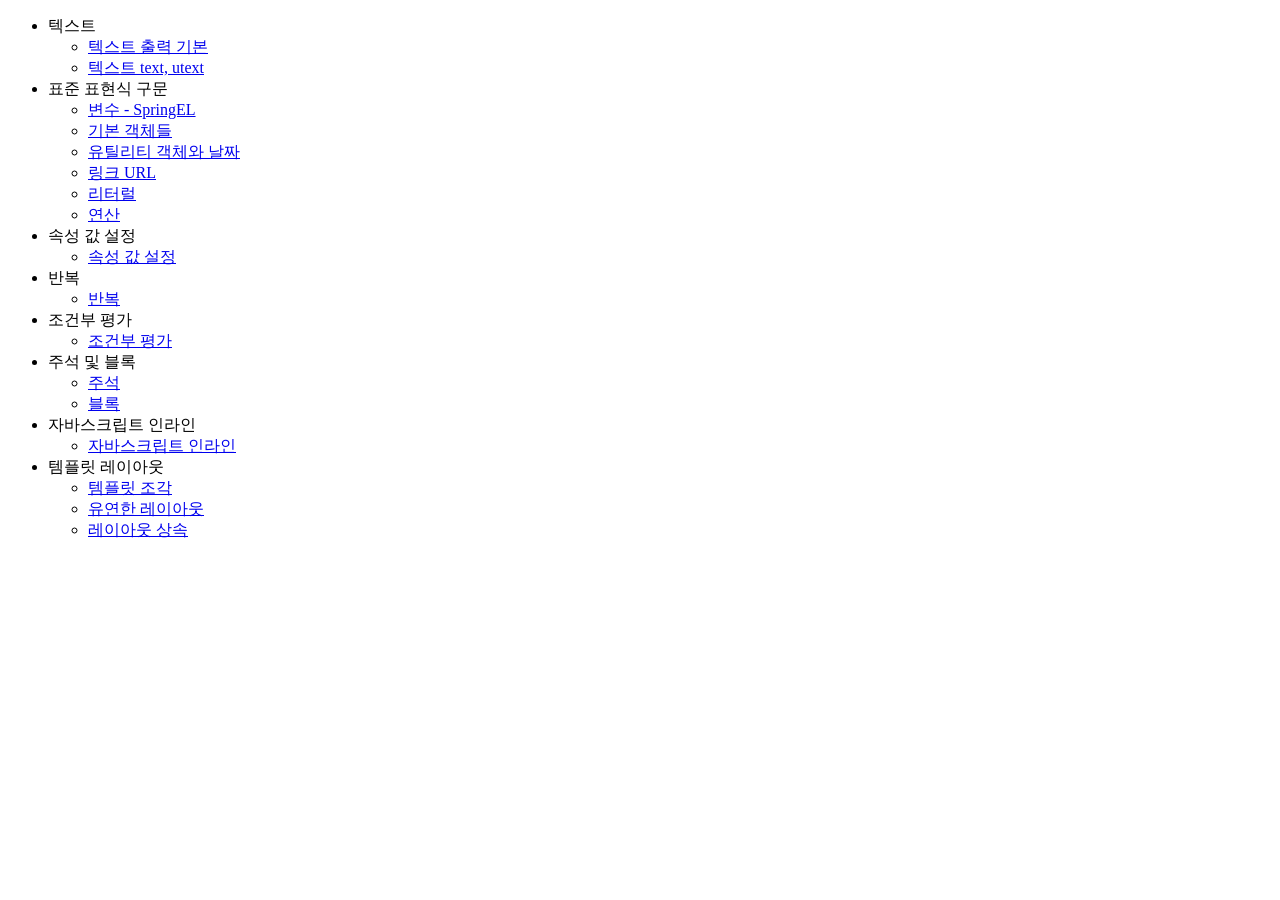
<file: Thymeleaf/thymeleaf-basic/src/main/resources/static/index.html>
<!DOCTYPE html>
<html lang="en">
<head>
    <meta charset="UTF-8">
    <title>Title</title>
</head>
<body>
<ul>
    <li>텍스트
        <ul>
            <li><a href="/basic/text-basic">텍스트 출력 기본</a></li>
            <li><a href="/basic/text-unescaped">텍스트 text, utext</a></li>
        </ul>
    </li>
    <li>표준 표현식 구문
        <ul>
            <li><a href="/basic/variable">변수 - SpringEL</a></li>
            <li><a href="/basic/basic-objects?paramData=HelloParam">기본 객체들</a></li>
            <li><a href="/basic/date">유틸리티 객체와 날짜</a></li>
            <li><a href="/basic/link">링크 URL</a></li>
            <li><a href="/basic/literal">리터럴</a></li>
            <li><a href="/basic/operation">연산</a></li>
        </ul>
    </li>
    <li>속성 값 설정
        <ul>
            <li><a href="/basic/attribute">속성 값 설정</a></li>
        </ul>
    </li>
    <li>반복
        <ul>
            <li><a href="/basic/each">반복</a></li>
        </ul>
    </li>
    <li>조건부 평가
        <ul>
            <li><a href="/basic/condition">조건부 평가</a></li>
        </ul>
    </li>
    <li>주석 및 블록
        <ul>
            <li><a href="/basic/comments">주석</a></li>
            <li><a href="/basic/block">블록</a></li>
        </ul>
    </li>
    <li>자바스크립트 인라인
        <ul>
            <li><a href="/basic/javascript">자바스크립트 인라인</a></li>
        </ul>
    </li>
    <li>템플릿 레이아웃
        <ul>
            <li><a href="/template/fragment">템플릿 조각</a></li>
            <li><a href="/template/layout">유연한 레이아웃</a></li>
            <li><a href="/template/layoutExtend">레이아웃 상속</a></li>
        </ul>
    </li>
</ul>
</body>
</html>
</file>
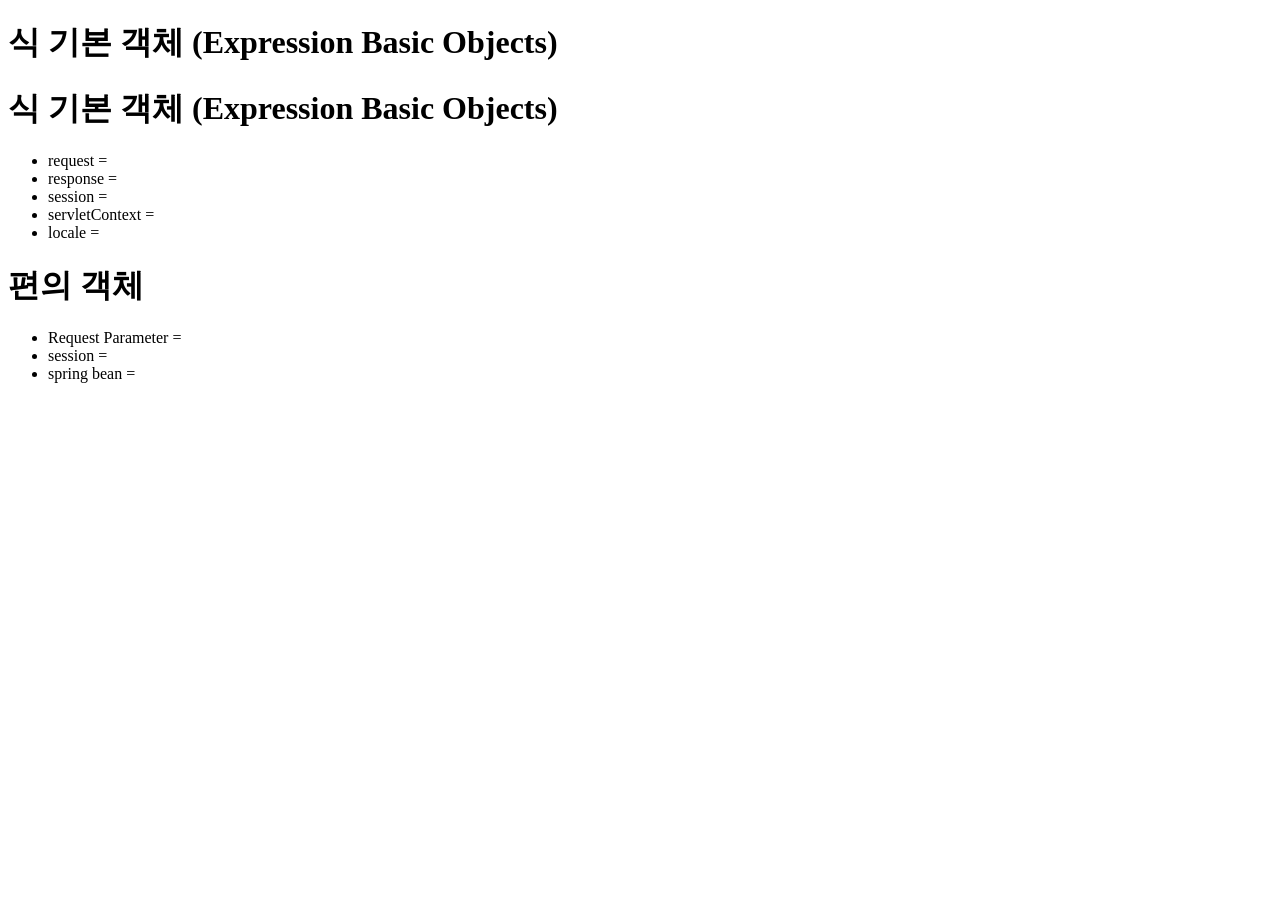
<file: Thymeleaf/thymeleaf-basic/src/main/resources/templates/basic/basic-objects.html>
<!DOCTYPE html>
<html lang="en">
<head>
    <meta charset="UTF-8">
    <title>Title</title>
</head>
<body>
<h1>식 기본 객체 (Expression Basic Objects)</h1>
<h1>식 기본 객체 (Expression Basic Objects)</h1>
<ul>
    <li>request = <span th:text="${#request}"></span></li>
    <li>response = <span th:text="${#response}"></span></li>
    <li>session = <span th:text="${#session}"></span></li>
    <li>servletContext = <span th:text="${#servletContext}"></span></li>
    <li>locale = <span th:text="${#locale}"></span></li>
</ul>
<h1>편의 객체</h1>
<ul>
    <li>Request Parameter = <span th:text="${param.paramData}"></span></li>
    <li>session = <span th:text="${session.sessionData}"></span></li>
    <li>spring bean = <span th:text="${@helloBean.hello('Spring!')}"></span></li>
</ul>

</body>
</html>
</file>
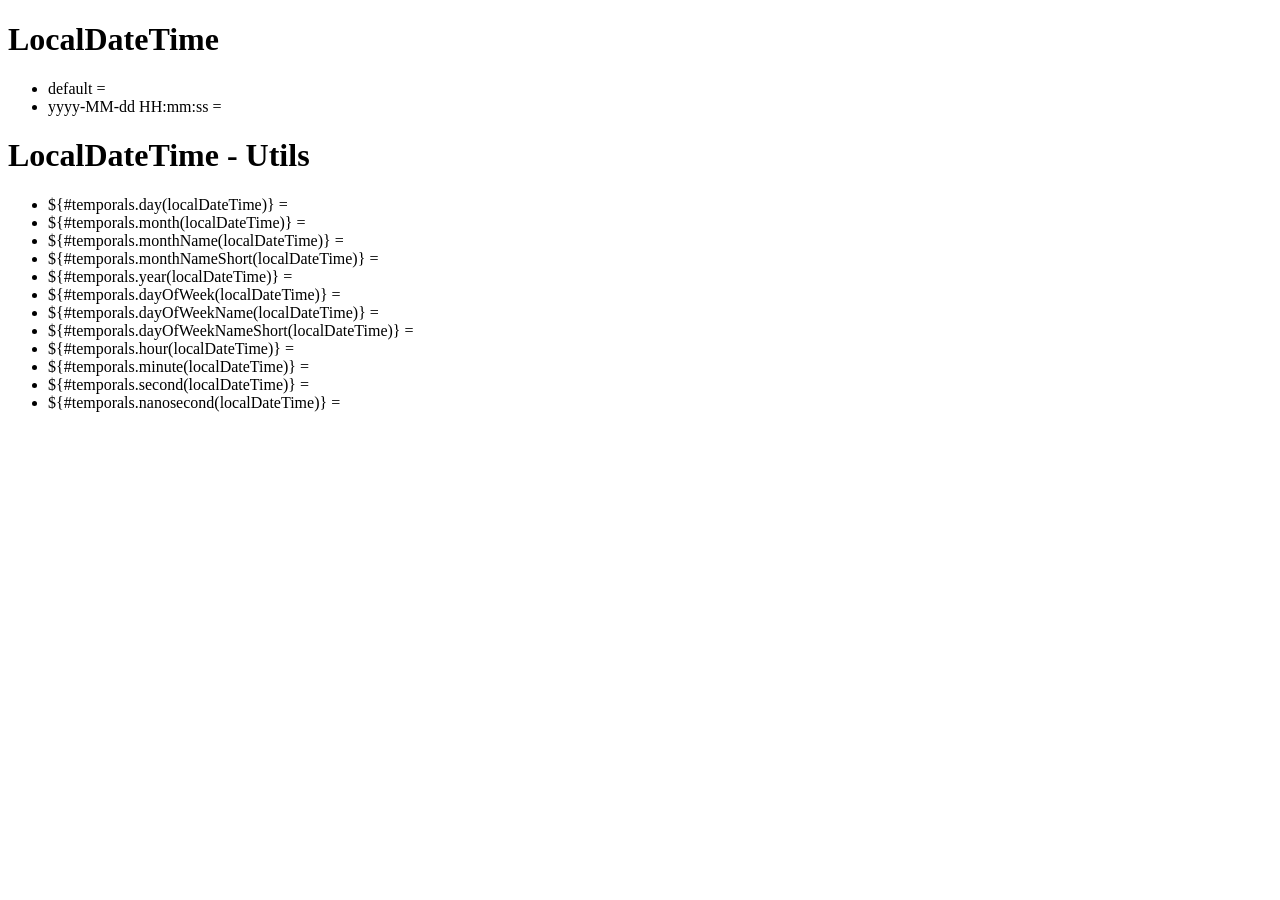
<file: Thymeleaf/thymeleaf-basic/src/main/resources/templates/basic/date.html>
<!DOCTYPE html>
<html lang="en">
<head>
    <meta charset="UTF-8">
    <title>Title</title>
</head>
<body>

<h1>LocalDateTime</h1>
<ul>
    <li>default = <span th:text="${localDateTime}"></span></li>
    <li>yyyy-MM-dd HH:mm:ss = <span th:text="${#temporals.format(localDateTime, 'yyyy-MM-dd HH:mm:ss')}"></span></li>
</ul>
<h1>LocalDateTime - Utils</h1>
<ul>
    <li>${#temporals.day(localDateTime)} = <span th:text="${#temporals.day(localDateTime)}"></span></li>
    <li>${#temporals.month(localDateTime)} = <span th:text="${#temporals.month(localDateTime)}"></span></li>
    <li>${#temporals.monthName(localDateTime)} = <span th:text="${#temporals.monthName(localDateTime)}"></span></li>
    <li>${#temporals.monthNameShort(localDateTime)} = <span th:text="${#temporals.monthNameShort(localDateTime)}"></span></li>
    <li>${#temporals.year(localDateTime)} = <span th:text="${#temporals.year(localDateTime)}"></span></li>
    <li>${#temporals.dayOfWeek(localDateTime)} = <span th:text="${#temporals.dayOfWeek(localDateTime)}"></span></li>
    <li>${#temporals.dayOfWeekName(localDateTime)} = <span th:text="${#temporals.dayOfWeekName(localDateTime)}"></span></li>
    <li>${#temporals.dayOfWeekNameShort(localDateTime)} = <span th:text="${#temporals.dayOfWeekNameShort(localDateTime)}"></span></li>
    <li>${#temporals.hour(localDateTime)} = <span th:text="${#temporals.hour(localDateTime)}"></span></li>
    <li>${#temporals.minute(localDateTime)} = <span th:text="${#temporals.minute(localDateTime)}"></span></li>
    <li>${#temporals.second(localDateTime)} = <span th:text="${#temporals.second(localDateTime)}"></span></li>
    <li>${#temporals.nanosecond(localDateTime)} = <span th:text="${#temporals.nanosecond(localDateTime)}"></span></li>
</ul>

</body>
</html>
</file>
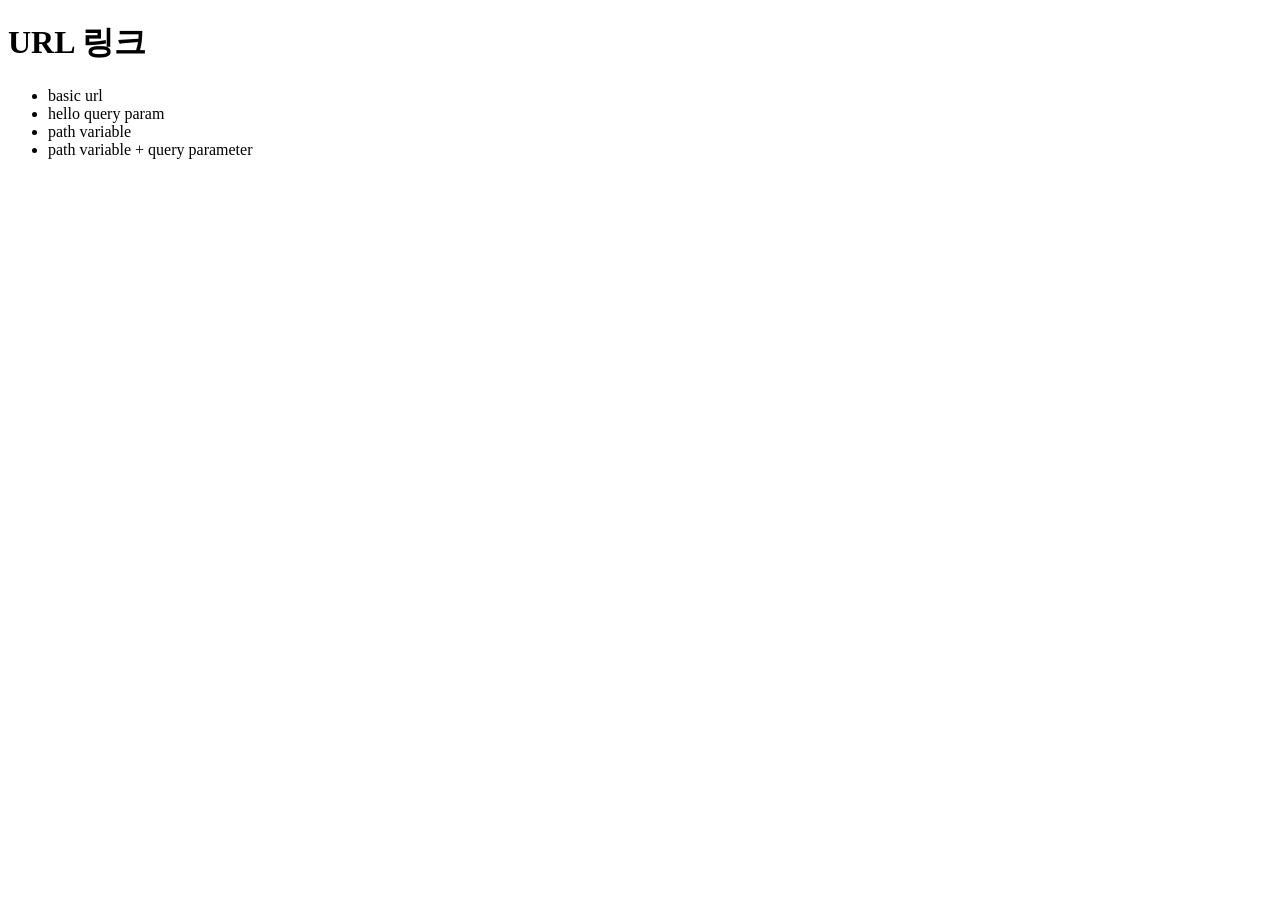
<file: Thymeleaf/thymeleaf-basic/src/main/resources/templates/basic/link.html>
<!DOCTYPE html>
<html lang="en">
<head>
    <meta charset="UTF-8">
    <title>Title</title>
</head>
<body>
<h1>URL 링크</h1>
<ul>
  <li><a th:href="@{/hello}">basic url</a></li>
  <li><a th:href="@{/hello(param1=${param1}, param2=${param2})}">hello query param</a></li>
  <li><a th:href="@{/hello/{param1}/{param2}(param1=${param1}, param2=${param2})}">path variable</a></li>
  <li><a th:href="@{/hello/{param1}(param1=${param1}, param2=${param2})}">path variable + query parameter</a></li>
</ul>

</body>
</html>
</file>
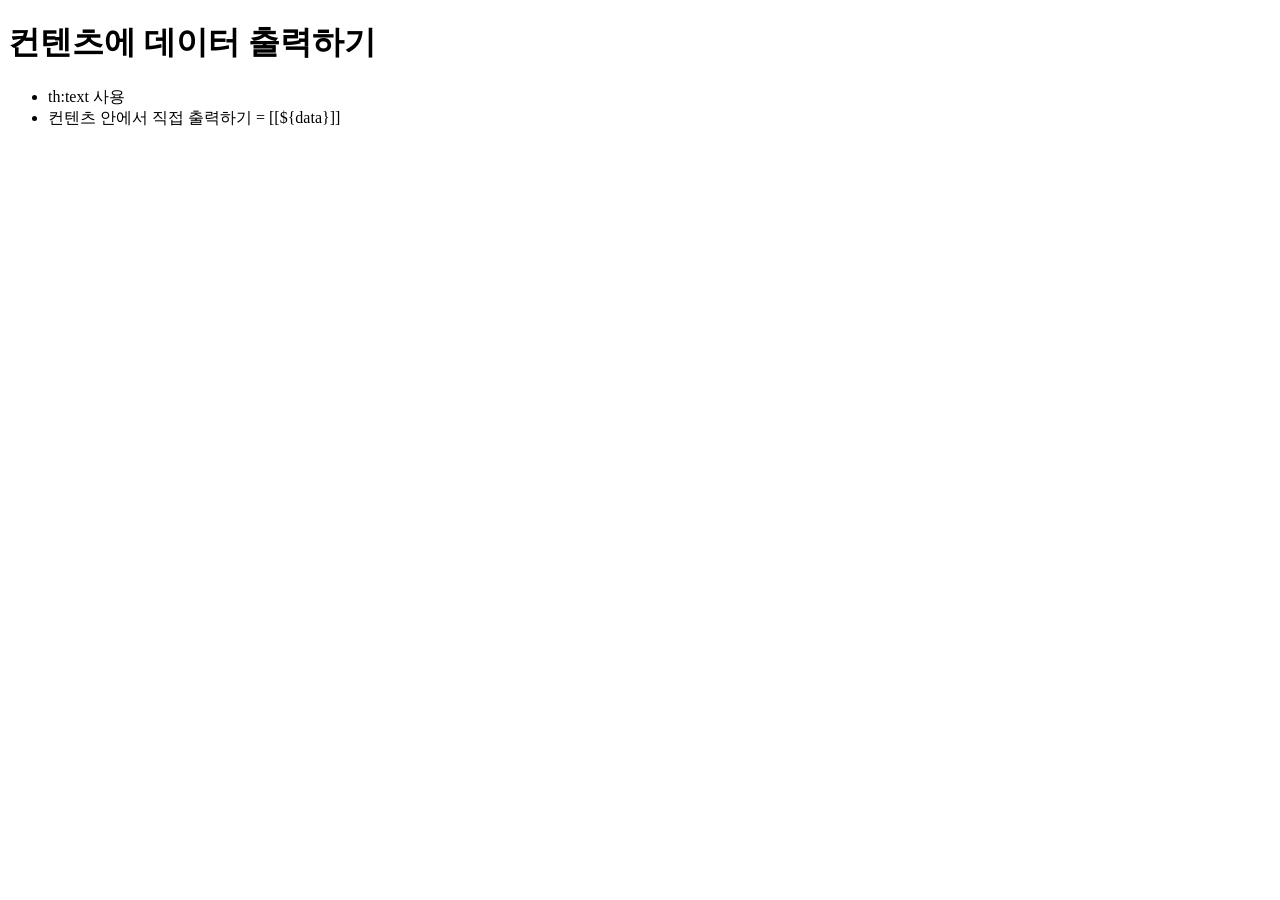
<file: Thymeleaf/thymeleaf-basic/src/main/resources/templates/basic/text-basic.html>
<!DOCTYPE html>
<html xmlns:th="http://www.thymefeaf.org">
<head>
    <meta charset="UTF-8">
    <title>Title</title>
</head>
<body>

<h1>컨텐츠에 데이터 출력하기</h1>
<ul>
  <li>th:text 사용 <span th:text="${data}"></span></li>
  <li>컨텐츠 안에서 직접 출력하기 = [[${data}]]</li>
</ul>

</body>
</html>
</file>
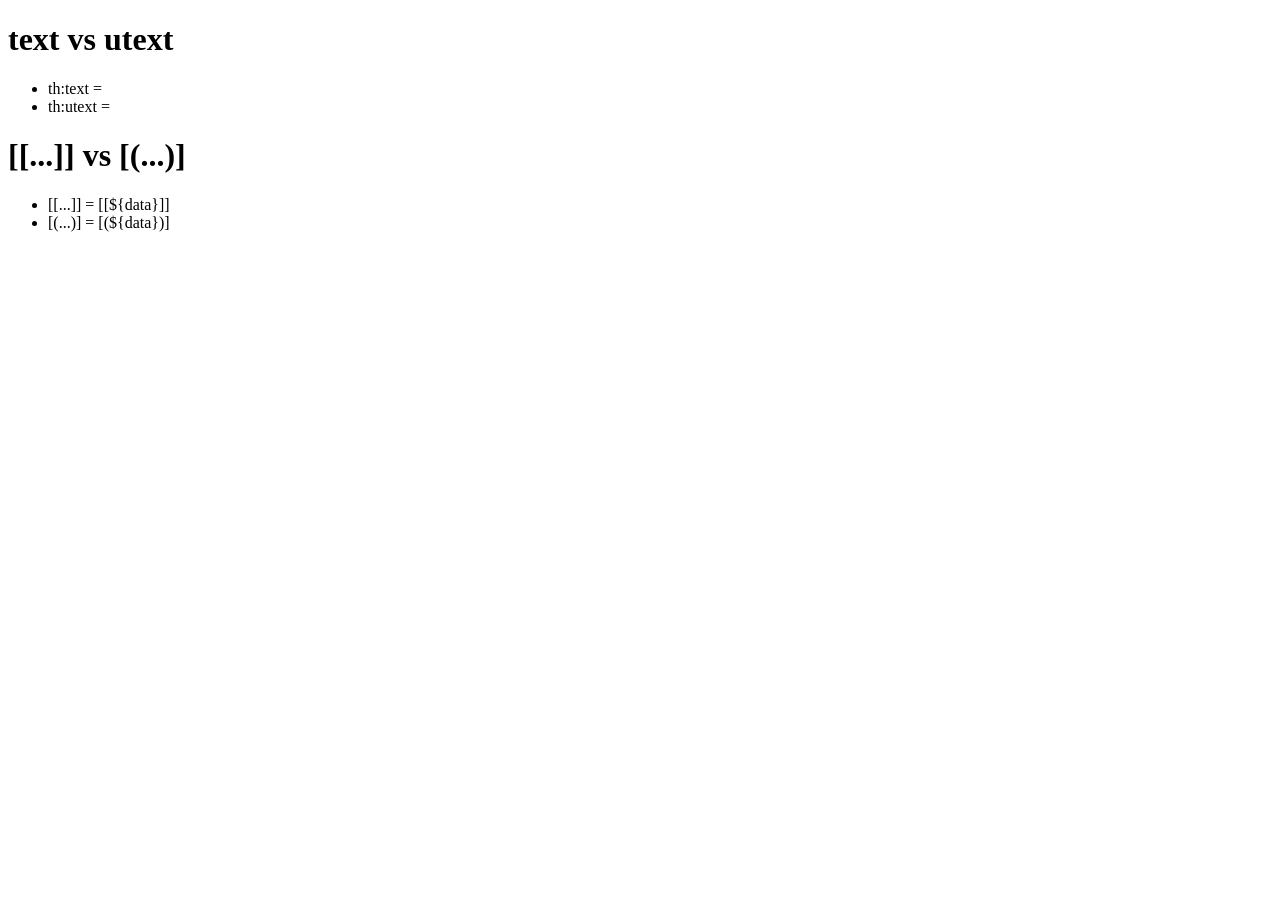
<file: Thymeleaf/thymeleaf-basic/src/main/resources/templates/basic/text-unescaped.html>
<!DOCTYPE html>
<html xmlns:th="http://www.thymefeaf.org">
<head>
    <meta charset="UTF-8">
    <title>Title</title>
</head>
<body>

<h1>text vs utext</h1>
<ul>
    <li>th:text = <span th:text="${data}"></span></li>
    <li>th:utext = <span th:utext="${data}"></span></li>
</ul>
<h1><span th:inline="none">[[...]] vs [(...)]</span></h1>
<ul>
    <li><span th:inline="none">[[...]] = </span>[[${data}]]</li>
    <li><span th:inline="none">[(...)] = </span>[(${data})]</li>
</ul>

</body>
</html>
</file>
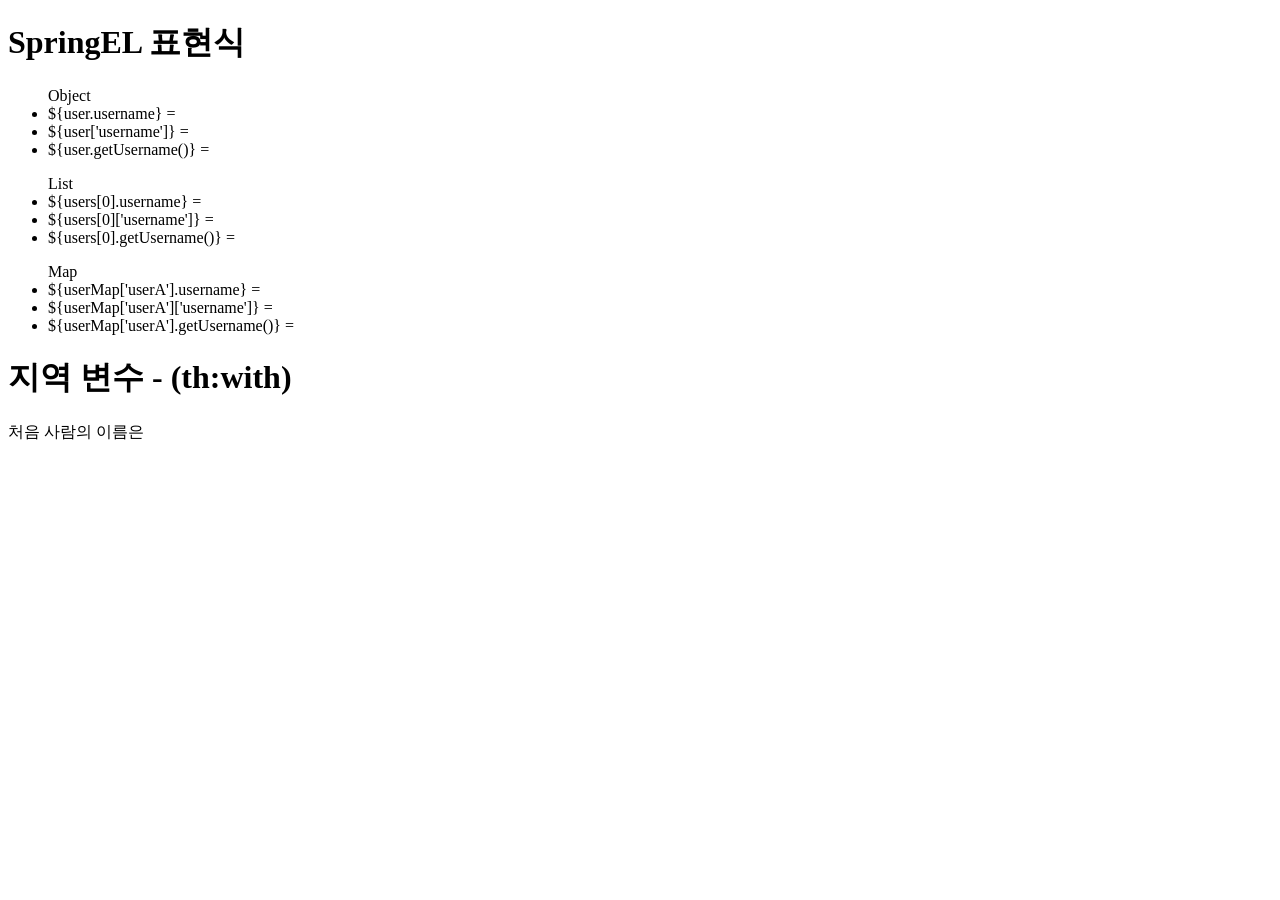
<file: Thymeleaf/thymeleaf-basic/src/main/resources/templates/basic/variable.html>
<!DOCTYPE html>
<html xmlns:th="http://www.thymefeaf.org">
<head>
    <meta charset="UTF-8">
    <title>Title</title>
</head>
<body>

<h1>SpringEL 표현식</h1>
<ul>Object
    <li>${user.username} = <span th:text="${user.username}"></span></li>
    <li>${user['username']} = <span th:text="${user['username']}"></span></li>
    <li>${user.getUsername()} = <span th:text="${user.getUsername()}"></span></li>
</ul>
<ul>List
    <li>${users[0].username} = <span th:text="${users[0].username}"></span></li>
    <li>${users[0]['username']} = <span th:text="${users[0]['username']}"></span></li>
    <li>${users[0].getUsername()} = <span th:text="${users[0].getUsername()}"></span></li>
</ul>
<ul>Map
    <li>${userMap['userA'].username} = <span th:text="${userMap['userA'].username}"></span></li>
    <li>${userMap['userA']['username']} = <span th:text="${userMap['userA']['username']}"></span></li>
    <li>${userMap['userA'].getUsername()} = <span th:text="${userMap['userA'].getUsername()}"></span></li>
</ul>

<h1>지역 변수 - (th:with)</h1>
<div th:with="first=${users[0]}">
    <p>처음 사람의 이름은 <span th:text="${first.username}"></span></p>
</div>

</body>
</html>
</file>
